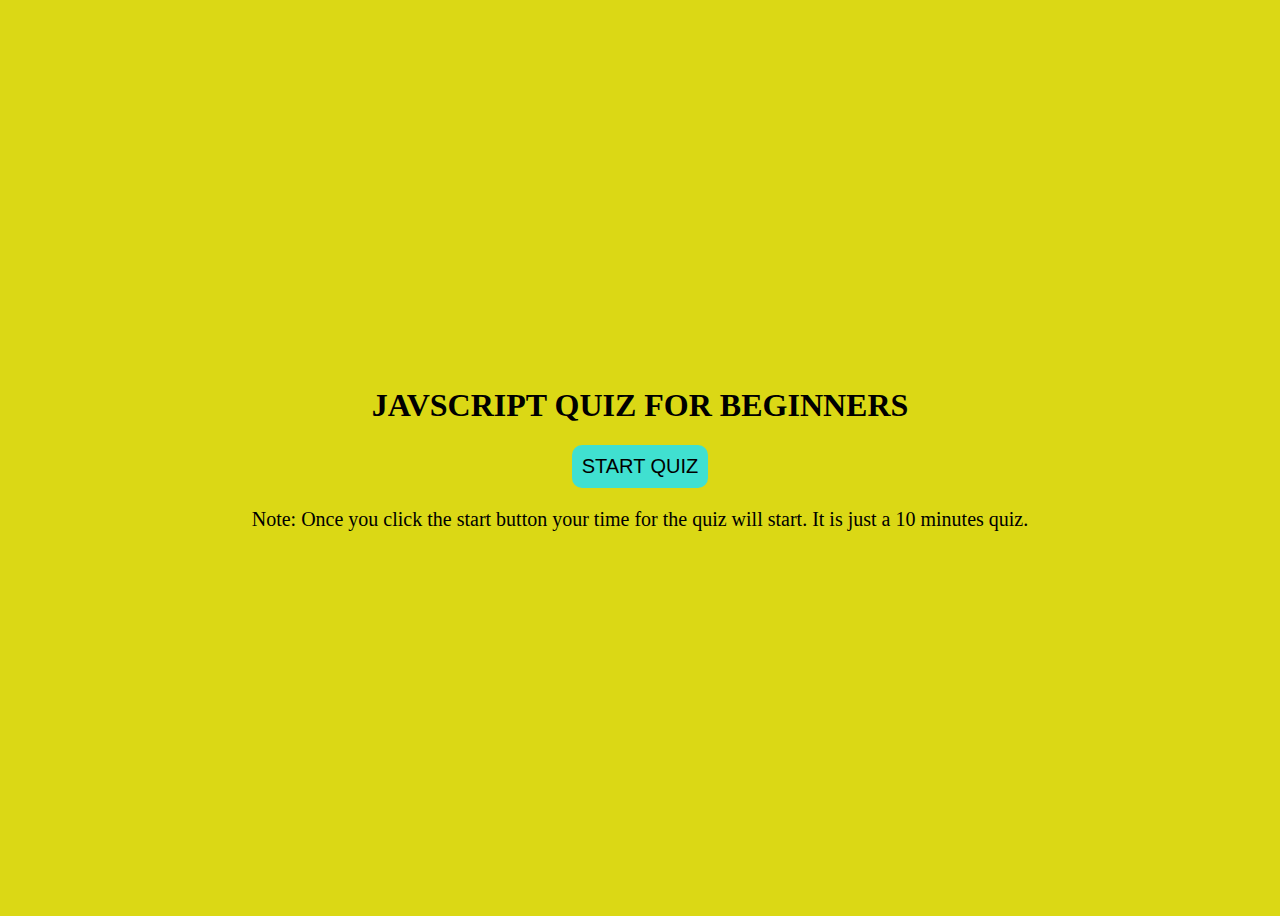
<file: index.html>
<!DOCTYPE html>
<html lang="en">
<head>
    <meta charset="UTF-8">
    <meta name="viewport" content="width=device-width, initial-scale=1.0">
    <link rel="stylesheet" href="style.css">
    
    <title>JS QUIZ APP</title>
</head>
<body>
    <h1>JAVSCRIPT QUIZ FOR BEGINNERS</h1>
    <div class="buttons">
        <a href="index1.html">
        <button>START QUIZ</button>
        </a>
        <p>Note: Once you click the start button your time for the quiz will start. It is just a 10 minutes quiz.</p>
    </div>
</body>
</html>
</file>
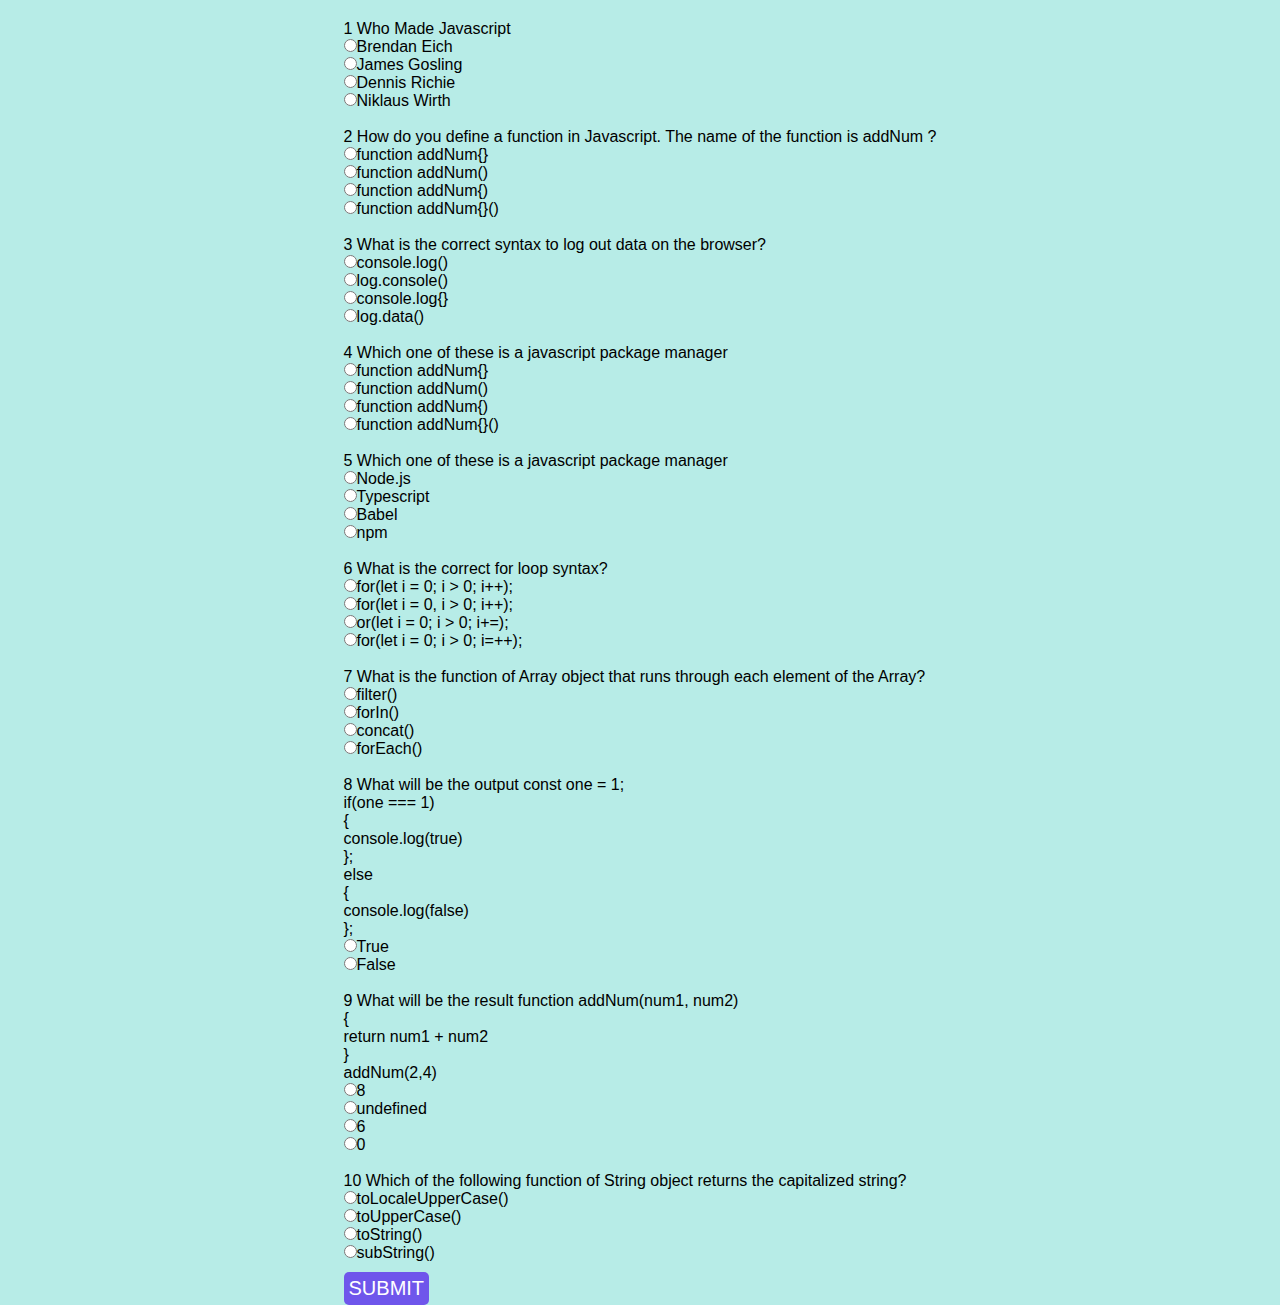
<file: index1.html>
<!DOCTYPE html>
<html lang="en">
<head>
    <meta charset="UTF-8">
    <meta name="viewport" content="width=device-width, initial-scale=1.0">
    <link
     rel="stylesheet"
     href="https://cdnjs.cloudflare.com/ajax/libs/font-awesome/5.13.0/css/all.min.css"
     integrity="sha256-h20CPZ0QyXlBuAw7A+KluUYx/3pK+c7lYEpqLTlxjYQ="
     crossorigin="anonymous"
   />
    <link rel="stylesheet" href="style1.css">
    <title>JS QUIZ APP</title>
</head>
<body>
    <!-- The Result Box-->
    <div class="result-container">
        <h1>RESULT</h1>
        <p class="show-score"></p>
        <button class="correction">CHECK RESULT</button>
    </div>
    <div class="body">
    <div class="quiz-container">
        <form>
        <div class="quiz">
            <label for="">1</label>
            Who Made Javascript
            <br>
            <input type="radio" name="q1" id="" value="A">Brendan Eich
            <br>
            <input type="radio" name="q1" id="" value="B">James Gosling
            <br>
            <input type="radio" name="q1" id="" value="C">Dennis Richie
            <br>
            <input type="radio" name="q1" id="" value="D">Niklaus Wirth
            <div><i class="fas fa-check"></i></div>
            <div><i class="fas fa-times"></i></div>
        </div>
        <br>
        <div class="quiz">
            <label for="">2</label>
            How do you define a function in Javascript. The name of the function is addNum ?
            <br>
            <input type="radio" name="q2" id="" value="A">function addNum{}
            <br>
            <input type="radio" name="q2" id="" value="B">function addNum()
            <br>
            <input type="radio" name="q2" id="" value="C">function addNum{)
            <br>
            <input type="radio" name="q2" id="" value="D">function addNum{}()
            <div><i class="fas fa-check"></i></div>
            <div><i class="fas fa-times"></i></div>
        </div>
        <br>
        <div class="quiz">
            <label for="">3</label>
            What is the correct syntax to log out data on the browser?
            <br>
            <input type="radio" name="q3" id="" value="A">console.log()
            <br>
            <input type="radio" name="q3" id="" value="B">log.console()
            <br>
            <input type="radio" name="q3" id="" value="C">console.log{}
            <br>
            <input type="radio" name="q3" id="" value="D">log.data()
            <div><i class="fas fa-check"></i></div>
            <div><i class="fas fa-times"></i></div>
        </div>
        <br>
        <div class="quiz">
            <label for="">4</label>
            Which one of these is a javascript package manager
            <br>
            <input type="radio" name="q4" id="" value="A">function addNum{}
            <br>
            <input type="radio" name="q4" id="" value="B">function addNum()
            <br>
            <input type="radio" name="q4" id="" value="C">function addNum{)
            <br>
            <input type="radio" name="q4" id="" value="D">function addNum{}()
            <div><i class="fas fa-check"></i></div>
            <div><i class="fas fa-times"></i></div>
        </div>
        <br>
        <div class="quiz">
            <label for="">5</label>
            Which one of these is a javascript package manager
            <br>
            <input type="radio" name="q5" id="" value="A">Node.js
            <br>
            <input type="radio" name="q5" id="" value="B">Typescript
            <br>
            <input type="radio" name="q5" id="" value="C">Babel
            <br>
            <input type="radio" name="q5" id="" value="D">npm
            <div><i class="fas fa-check"></i></div>
            <div><i class="fas fa-times"></i></div>
        </div>
        <br>
        <div class="quiz">
            <label for="">6</label>
            What is the correct for loop syntax?
            <br>
            <input type="radio" name="q6" id="" value="A">for(let i = 0; i > 0; i++);
            <br>
            <input type="radio" name="q6" id="" value="B">for(let i = 0, i > 0; i++);
            <br>
            <input type="radio" name="q6" id="" value="C">or(let i = 0; i > 0; i+=);
            <br>
            <input type="radio" name="q6" id="" value="D">for(let i = 0; i > 0; i=++);
            <div><i class="fas fa-check"></i></div>
            <div><i class="fas fa-times"></i></div>
        </div>
        <br>
        <div class="quiz">
            <label for="">7</label>
            What is the function of Array object that runs through each element of the Array?
            <br>
            <input type="radio" name="q7" id="" value="A">filter()
            <br>
            <input type="radio" name="q7" id="" value="B">forIn()
            <br>
            <input type="radio" name="q7" id="" value="C">concat()
            <br>
            <input type="radio" name="q7" id="" value="D">forEach()
            <div><i class="fas fa-check"></i></div>
            <div><i class="fas fa-times"></i></div>
        </div>
        <br>
        <div class="quiz">
            <label for="">8</label>
            What will be the output const one = 1;<br>if(one === 1)<br>{<br>console.log(true)<br>};<br>else<br>{<br>console.log(false)<br>};
            <br>
            <input type="radio" name="q8" id="" value="A">True
            <br>
            <input type="radio" name="q8" id="" value="B">False
            <div><i class="fas fa-check"></i></div>
            <div><i class="fas fa-times"></i></div>
        </div>
        <br>
        <div class="quiz">
            <label for="">9</label>
            What will be the result function addNum(num1, num2)<br>{<br>return num1 + num2 <br>} <br>addNum(2,4)
            <br>
            <input type="radio" name="q9" id="" value="A">8
            <br>
            <input type="radio" name="q9" id="" value="B">undefined
            <br>
            <input type="radio" name="q9" id="" value="C">6
            <br>
            <input type="radio" name="q9" id="" value="D">0
            <div><i class="fas fa-check"></i></div>
            <div><i class="fas fa-times"></i></div>
        </div>
        <br>
        <div class="quiz">
            <label for="">10</label>
            Which of the following function of String object returns the capitalized string?
            <br>
            <input type="radio" name="q10" id="" value="A">toLocaleUpperCase()
            <br>
            <input type="radio" name="q10" id="" value="B">toUpperCase()
            <br>
            <input type="radio" name="q10" id="" value="C">toString()
            <br>
            <input type="radio" name="q10" id="" value="D">subString()
            <div><i class="fas fa-check"></i></div>
            <div><i class="fas fa-times"></i></div>
        </div>
    </div>
    <div class="button">
    <button>SUBMIT</button>
    <div class="score"></div>
    </div>
    </form>
    <!-- Timing function -->
    <div class="time"></div>
    </div>
</div>
    <script src="app.js"></script>
</body>
</html>
</file>
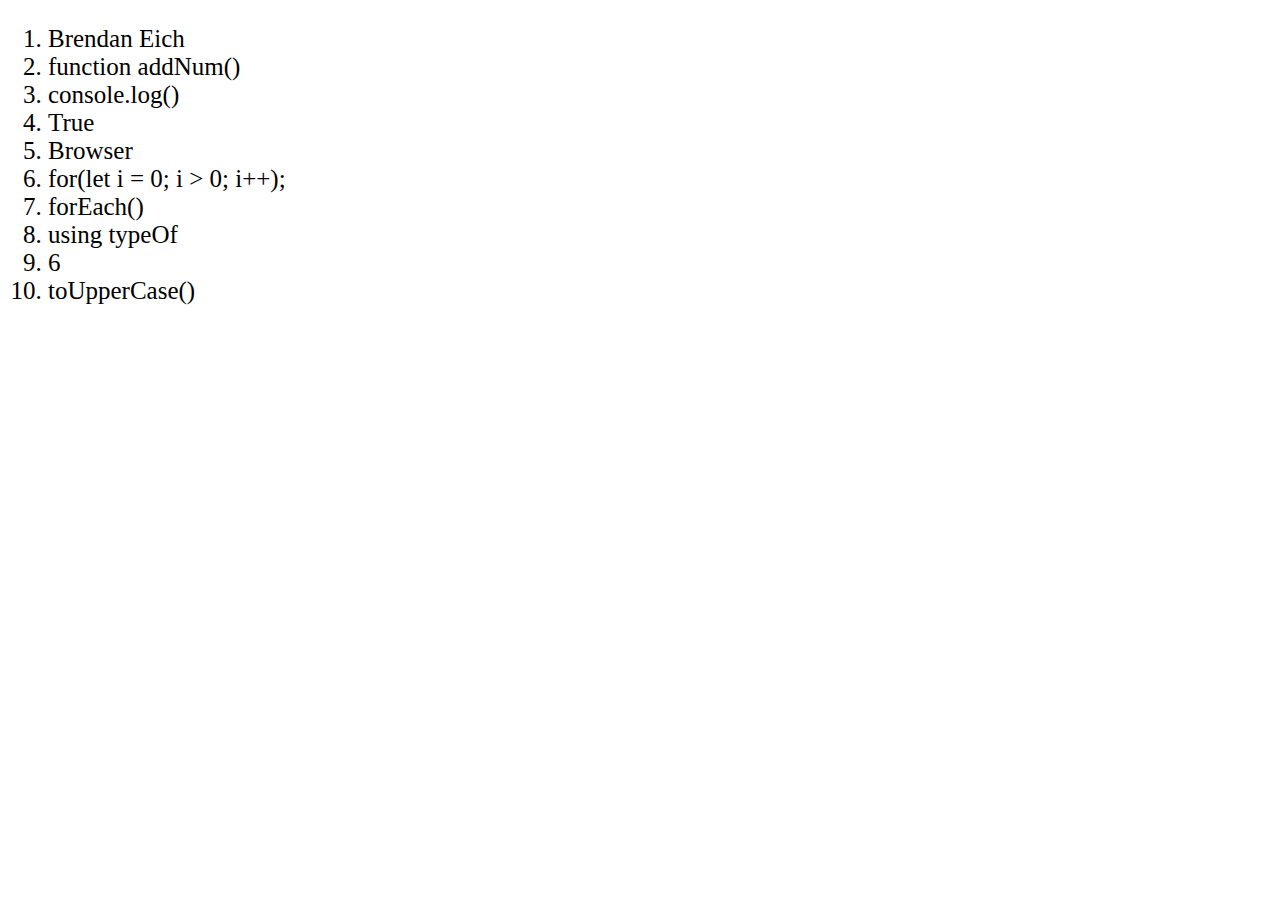
<file: index2.html>
<!DOCTYPE html>
<html lang="en">
<head>
    <meta charset="UTF-8">
    <meta name="viewport" content="width=device-width, initial-scale=1.0">
    <title>Answer</title>
    <style>
        .ol{
            font-size: 25px;
        }
    </style>
</head>
<body>
    <ol class="ol">
        <li>Brendan Eich  </li>
        <li>function addNum() </li>
        <li>console.log()</li>
        <li>True </li>
        <li>Browser </li>
        <li>for(let i = 0; i > 0; i++); </li>
        <li>forEach() </li>
        <li>using typeOf</li>
        <li>6 </li>
        <li>toUpperCase() </li>
    </ol>
</body>
</html>
</file>
<file: style.css>
*{
    box-sizing: border-box;
}

body{
    display: flex;
    align-items: center;
    justify-content: center;
    min-height: 100vh;
    flex-direction: column;
    text-align: center;
    font-family: Cambria, Cochin, Georgia, Times, 'Times New Roman', serif;
    background-color: #dbd815;
    overflow: hidden;
}

button{
    border: none;
    background-color: turquoise;
    font-size: 20px;
    padding: 10px;
    cursor: pointer;
    border-radius: 10px;
}
button:focus{
    outline: none;
}
p{
    font-size: 20px;
}
</file>
<file: style1.css>
*{
    box-sizing: border-box;
    margin: 0;
}

body{
    display: flex;
    flex-direction: column;
    min-height: 100vh;
    justify-content: center;
    align-items: center;
    background-color: rgb(183, 236, 231);
    font-family: Arial, Helvetica, sans-serif;
    margin-top: 20px;
}
.fa-check{
    float: right;
    transform: translateY(-200%);
    color: #2ecc71;
    display: none;
}
.fa-times{
    color: red;
    float: right;
    transform: translateY(-200%);
    display: none;
}

.fa-check.show, .fa-times.show{
    display: block;
} 

.button{
  display: flex;
  justify-content:space-between;
  align-items: center;

}
button{
    background-color: #6f56eb;
    color: #fff;
    border: 0;
    display: block;
    font-size: 20px;
    padding: 5px;
    border-radius: 5px;
    cursor: pointer;
    margin-top: 10px;
}
button:focus{
    outline: none;
}
.result-container{
    background-color: rgb(9, 9, 44);
    color: #fff;
    display: flex;
    flex-direction: column;
    height: 50vh;
    align-items: center;
    justify-content: center;
    margin: 0;
    width: 100%;
    text-align: center;
    display: none;
}
.result-container.show{
    display: flex;
}
.time{
    position: fixed;
    top: 0;
    margin-top: 20px;
    right: 20px;
    font-size: 30px;
    z-index: 10;
    color: green;
}

/* Media Query */
@media(max-width:800px){
    body{
        margin-left: 20px;
    }
    .button{
        transform: translateX(-10px);
      }
}
@media(max-width:600px){
    body{
        margin-left: 20px;
    }
    .button{
        width: 70%;
      }
}
@media(max-width:500px){
    .button{
        width: 100%;
    }
    .result-container{
        background-color: rgb(9, 9, 44);
        color: #fff;
        display: flex;
        flex-direction: column;
        height: 50vh;
        align-items: center;
        justify-content: center;
        margin: 0;
        margin-right: 20px;
        width: 100%;
        text-align: center;
    }
}
</file>
